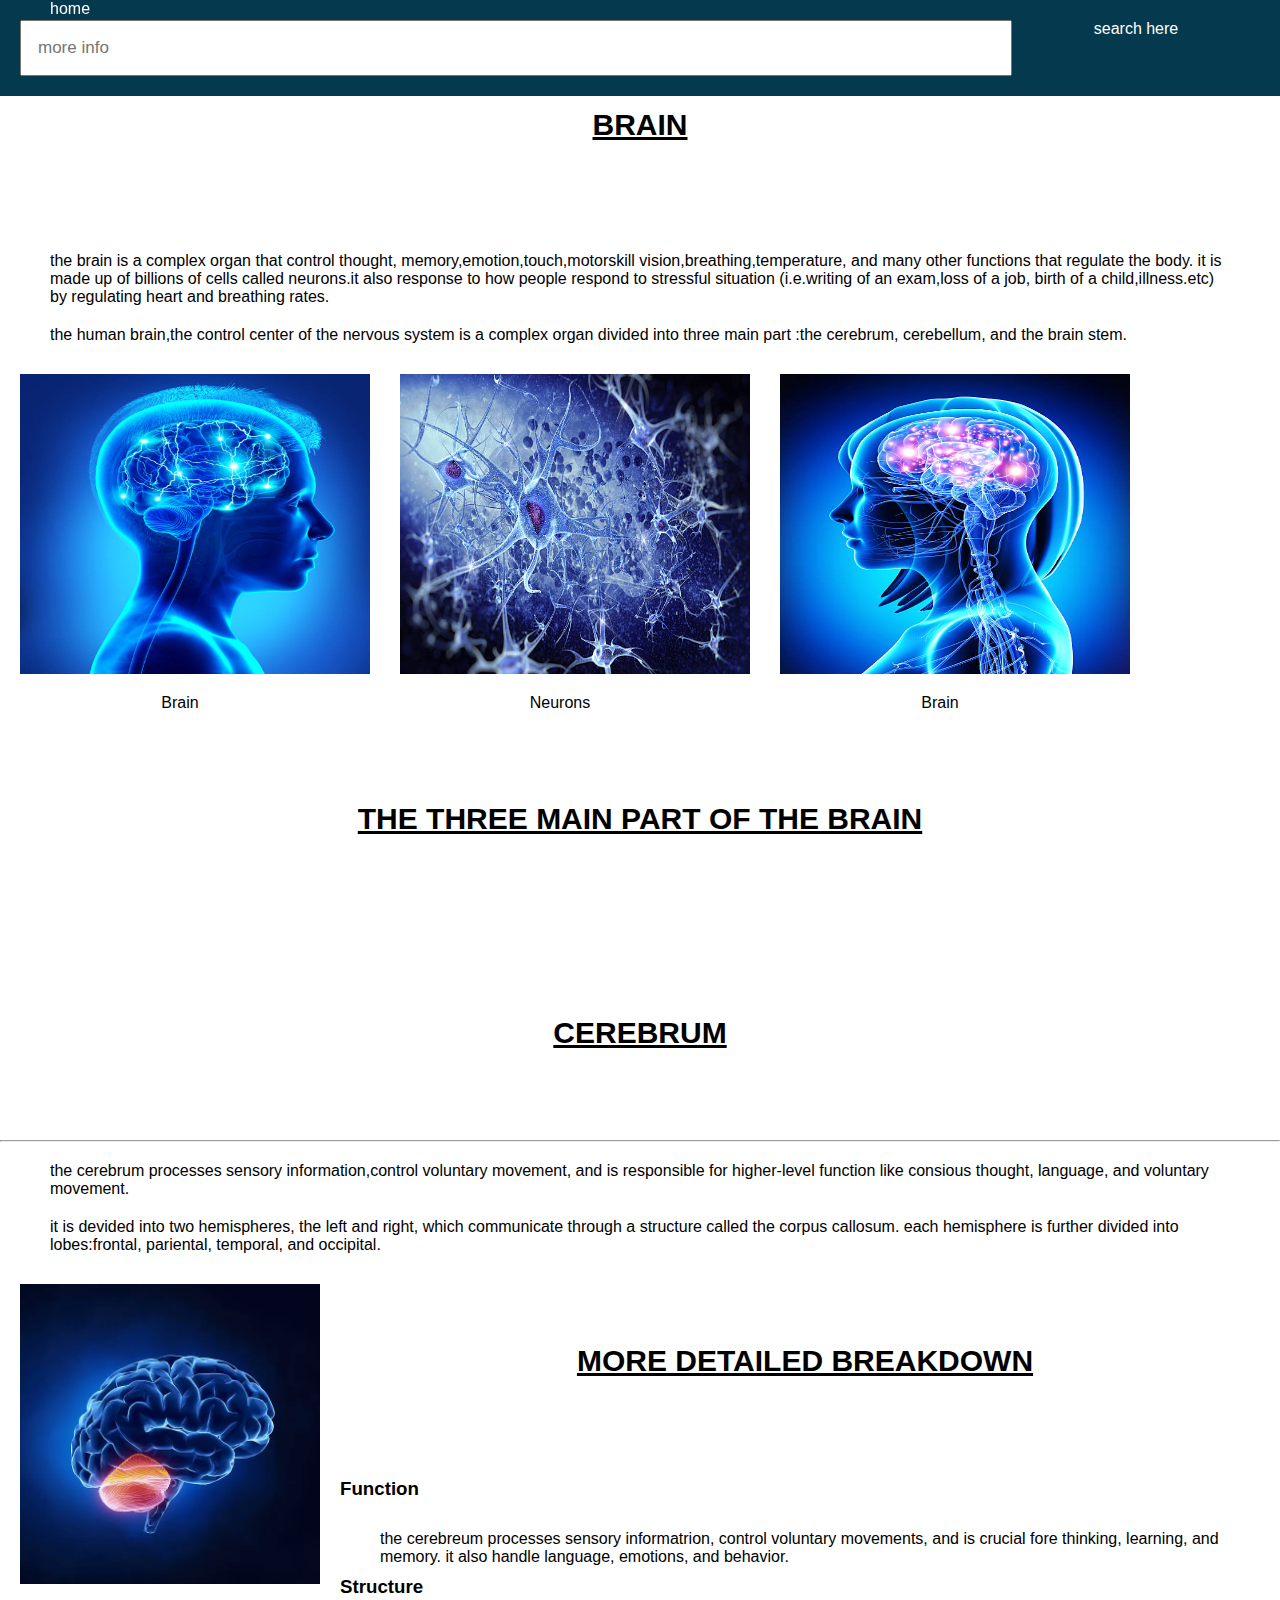
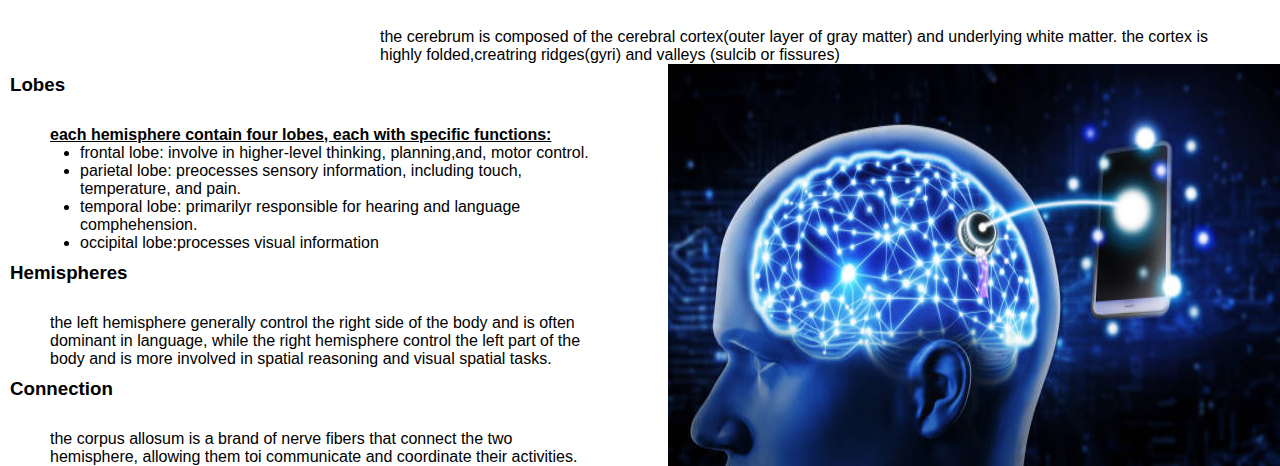
<file: brain.html>
<!DOCTYPE html>
<html>

    <head>
        <title>BRAIN ANATOMY AND HOW THE BRAIN function</title>
        <link rel="stylesheet" href="style.css">
    </head>

    <body>
        <header>
           <form class="form1">
          <label for="search here">
            search here
            </label>
            <input type="text" placeholder="more info">
            </form>
            </header>
            <nav class="navbar">
                <div class="menu">
                    <div class="dropdown">
                        <a href="#">home</a>
                        <div class="dropdown-content">
                            <a href="#">more info</a>
                            <a href="#">about</a>
                        </div>
                    </div>
                    <a href="#">health information</a>
                    <a href="#"> brain disorder</a>
                    <a href="#">fact and myth</a>
                </div>
            </nav>
        <section class="sec1">
            <h1 class="hed1">brain</h1>
            <p class="para1">the brain is a complex organ that control thought,
                memory,emotion,touch,motorskill
                vision,breathing,temperature, and many other functions that regulate the body.
                it is made up of billions of cells called neurons.it also response to how people
                respond to stressful situation (i.e.writing of an exam,loss of a job,
                birth of a child,illness.etc) by regulating heart and breathing rates.
            </p>
            <p class="para1">the human brain,the control center of the nervous system
                is a complex organ divided into three main part :the cerebrum,
                cerebellum, and the brain stem.
            </p>
            <div class="div1">
                <figure>
                    <img src="./brain10.jpg" alt="brain" class="brain2">
                    <figcaption class="fig">brain</figcaption>
                </figure>
                <figure>
                    <img src="./brain11.jpg" alt="brain" class="brain2">
                    <figcaption class="fig">neurons</figcaption>
                </figure>
                <figure>
                    <img src="./brain15.jpg" alt="brain" class="brain2">
                    <figcaption class="fig">brain</figcaption>
                </figure>
            </div>
            <h1 class="hed1">the three main part of the brain</h1>
            <section class="overall">
                <section class="sec2">
                    <h1 class="hed1">cerebrum</h1>
                    <hr>
                    <p class="para1">
                        The cerebrum processes sensory information,control voluntary movement,
                        and is responsible for higher-level function like consious thought,
                        language, and voluntary movement.
                    </p>
                    <p class="para1">
                        It is devided into two hemispheres, the left and right, which communicate
                        through a structure called the corpus callosum. each hemisphere is
                        further divided into lobes:frontal, pariental, temporal, and occipital.
                    </p>
                </section>
                <section class="sec3">
                    <img src="./cerebelum.jpg" alt="cerebrum" class="brain2">
                    <aside class="aside1">
                        <h1 class="hed1">more detailed breakdown</h1>
                        <h3 class="hed3">function</h3>
                        <p class="para1">
                            the cerebreum processes sensory informatrion, control voluntary
                            movements, and is crucial fore thinking, learning, and memory.
                            it also handle language, emotions, and behavior.
                        </p>
                        <h3 class="hed3">structure</h3>
                        <p class="para1">
                            the cerebrum is composed of the cerebral cortex(outer layer
                            of gray matter) and underlying white matter. the cortex is highly
                            folded,creatring ridges(gyri) and valleys (sulcib or fissures)
                        </p>
                    </aside>
                </section>
                <section class="sec4">
                    <img src="./cerebrum2.jpg" alt="cerebrum">
                    <aside class="aside2">
                    <h3 class="hed3">lobes</h3>
                    <h4 class="hed4">each hemisphere contain four lobes,
                        each with specific functions:
                    </h4>
                    <ul class="ul1">
                        <li>frontal lobe: involve in higher-level thinking,
                            planning,and, motor control.
                        </li>
                        <li>parietal lobe: preocesses sensory information,
                            including touch, temperature, and pain.
                        </li>
                        <li>temporal lobe: primarilyr responsible for hearing and
                            language comphehension.</li>
                        <li>occipital lobe:processes visual information</li>
                    </ul>
                    <h3 class="hed3">hemispheres</h3>
                    <p class="para1">
                        the left hemisphere generally control
                        the right side of the body and is often dominant in language,
                        while the right hemisphere control the left part of the body
                            and is more involved in spatial reasoning and
                            visual spatial tasks.
                    </p>
                    <h3 class="hed3">connection</h3>
                    <p class="para1">
                        the corpus allosum is a brand of nerve fibers that connect 
                        the two hemisphere, allowing them toi communicate and coordinate
                        their activities.
                    </p>
                    </aside>
                </section>
            </section>
    </body>

</html>
</file>
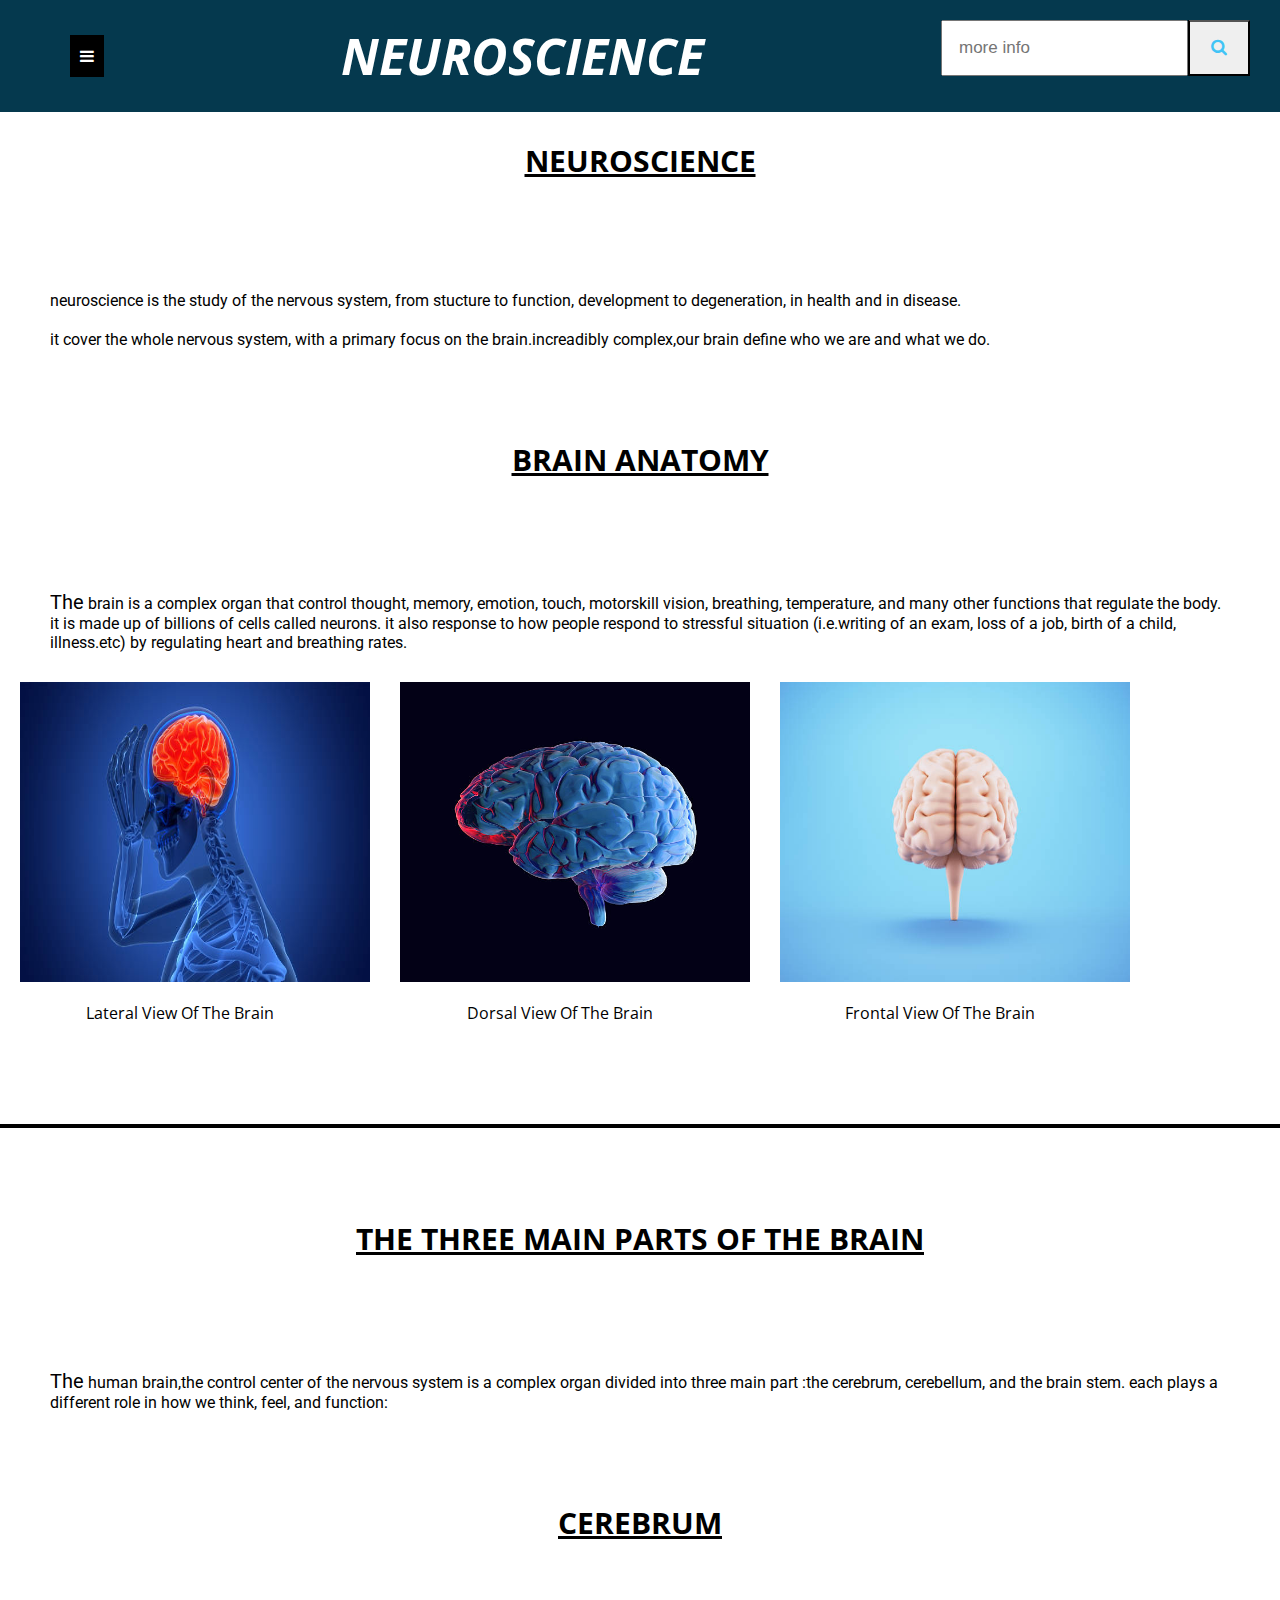
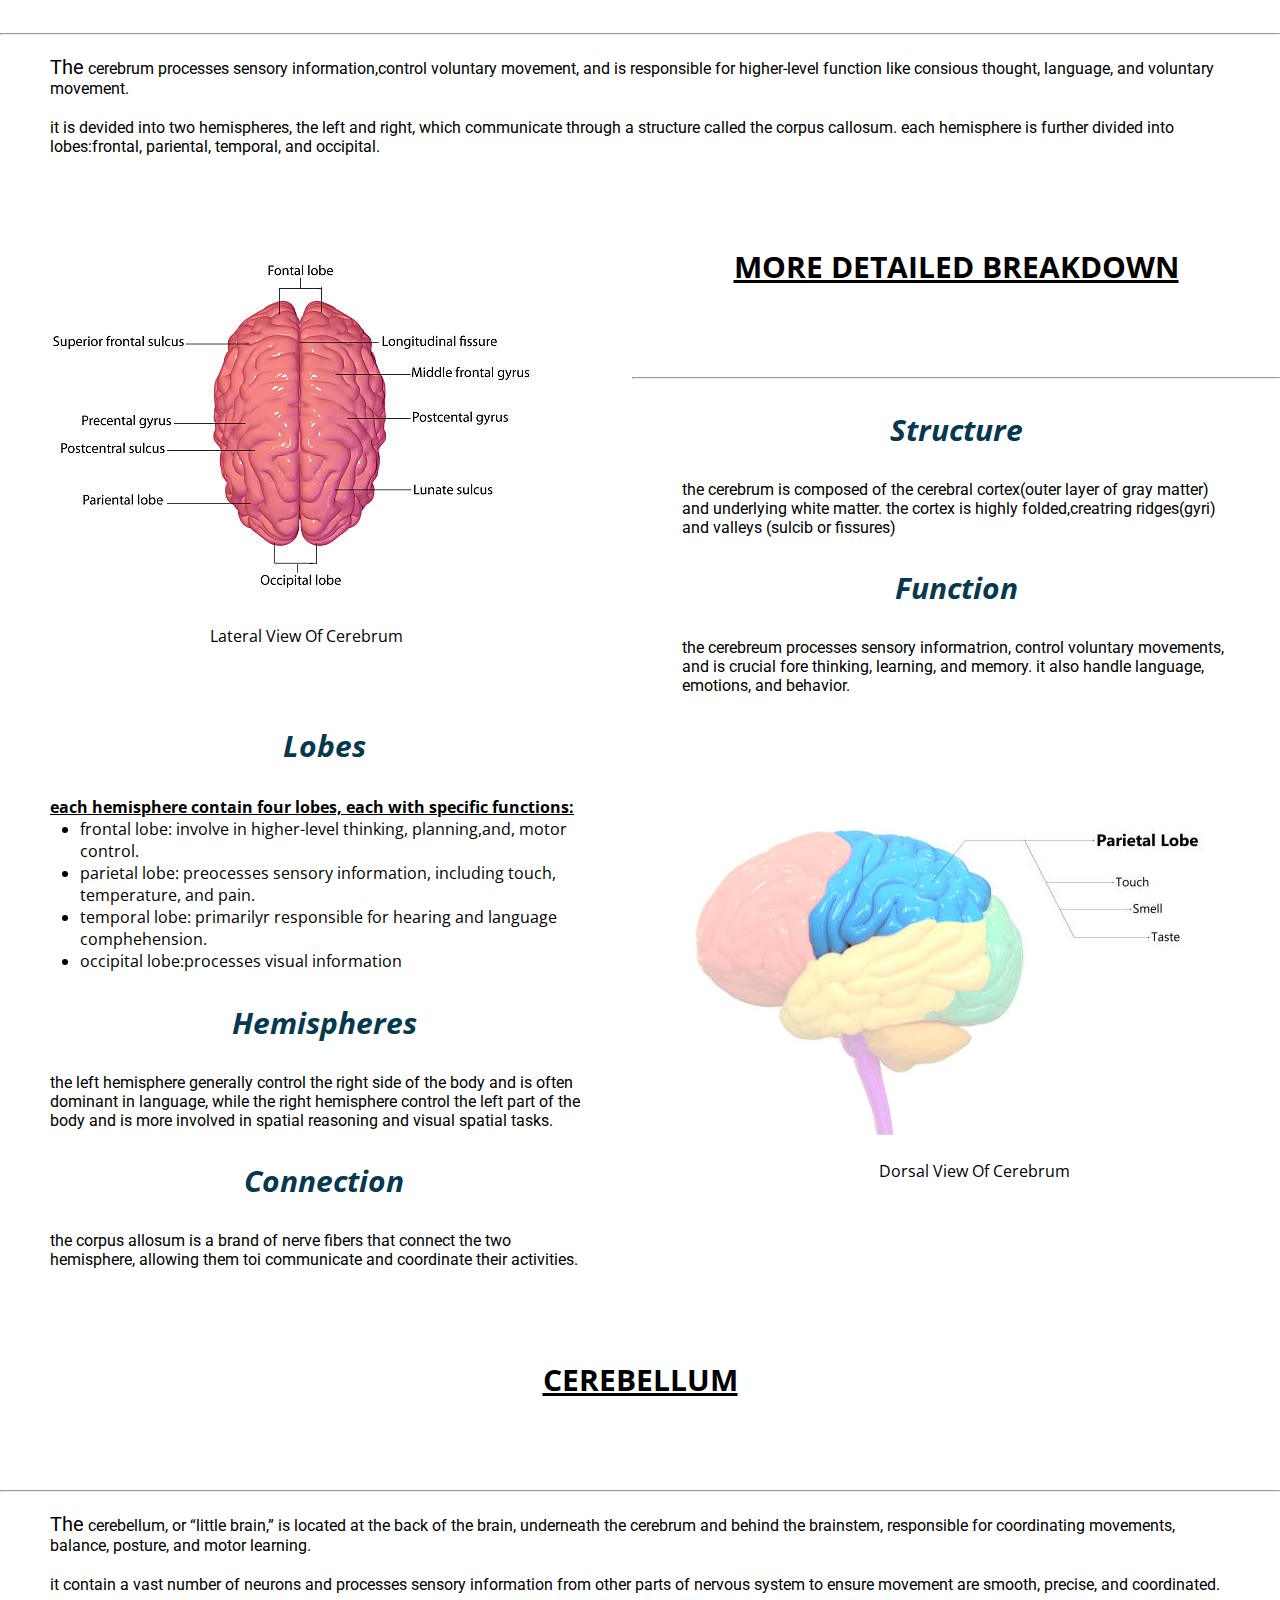
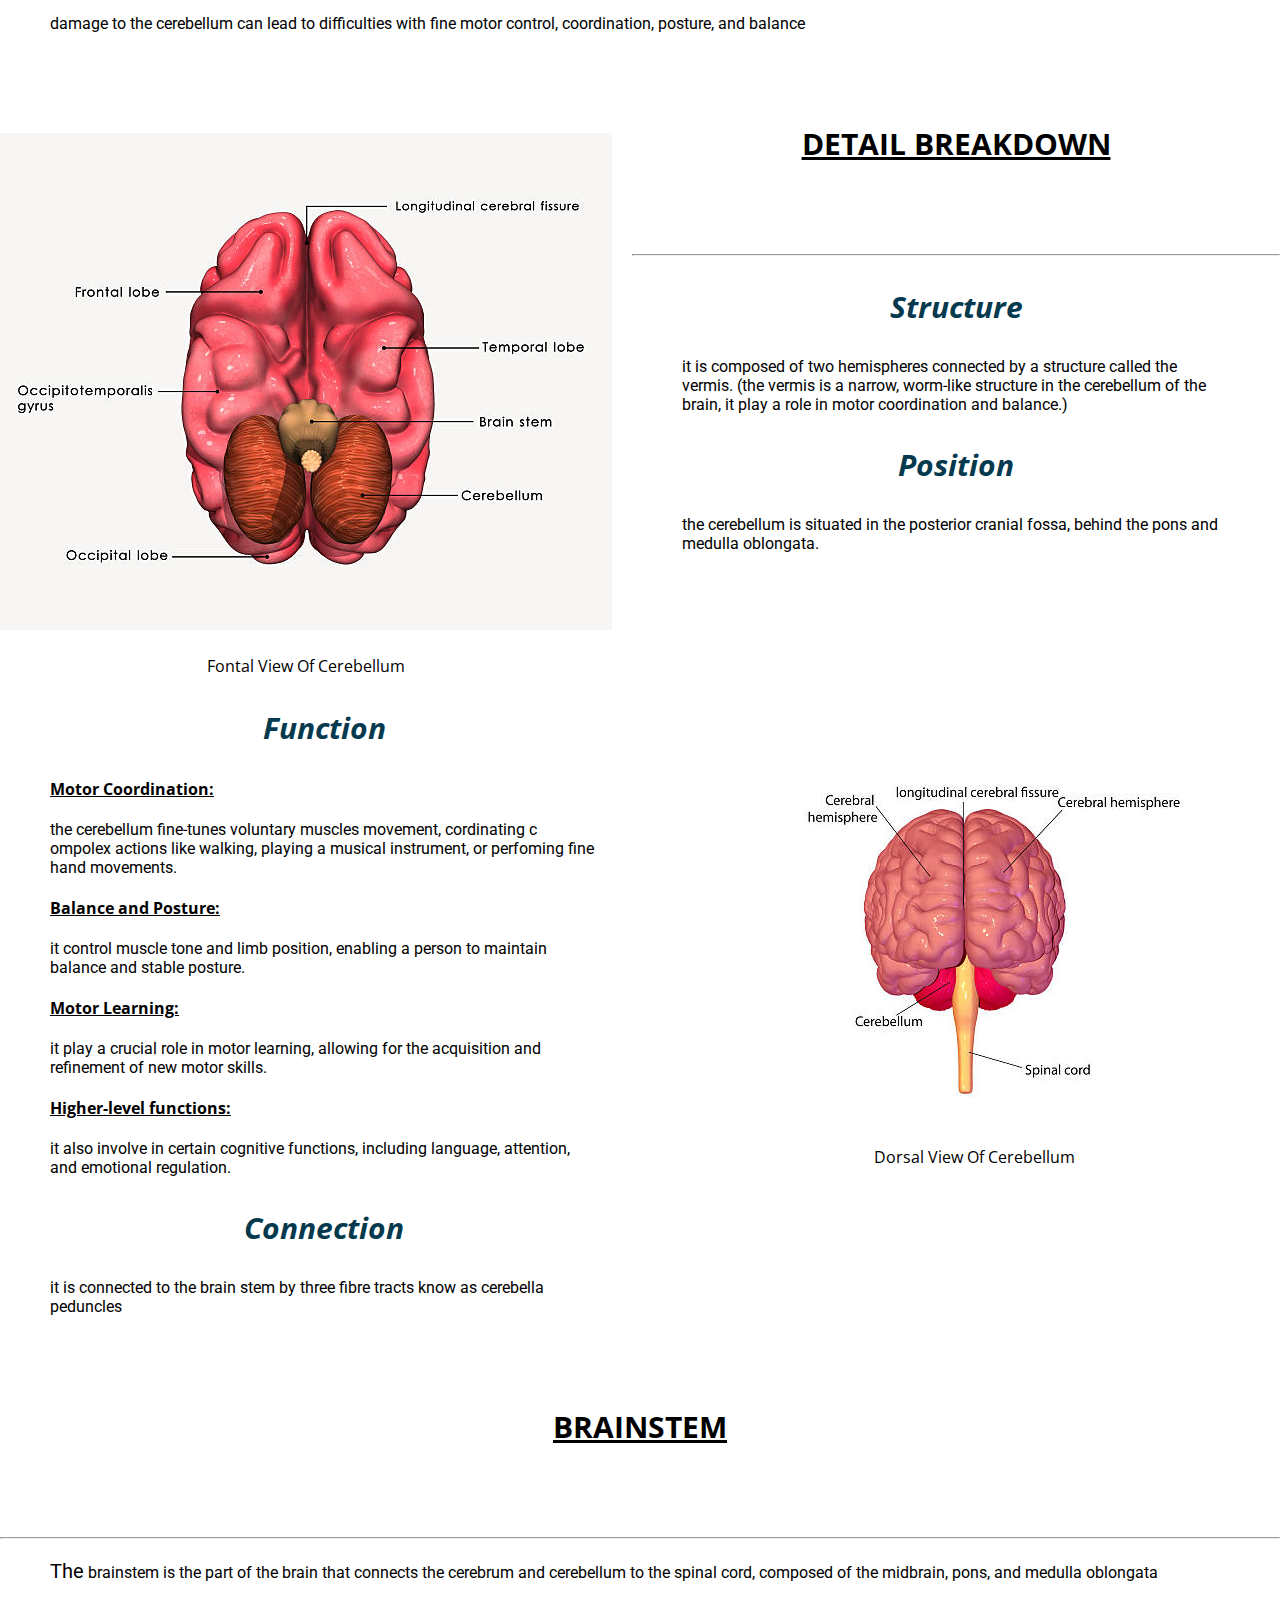
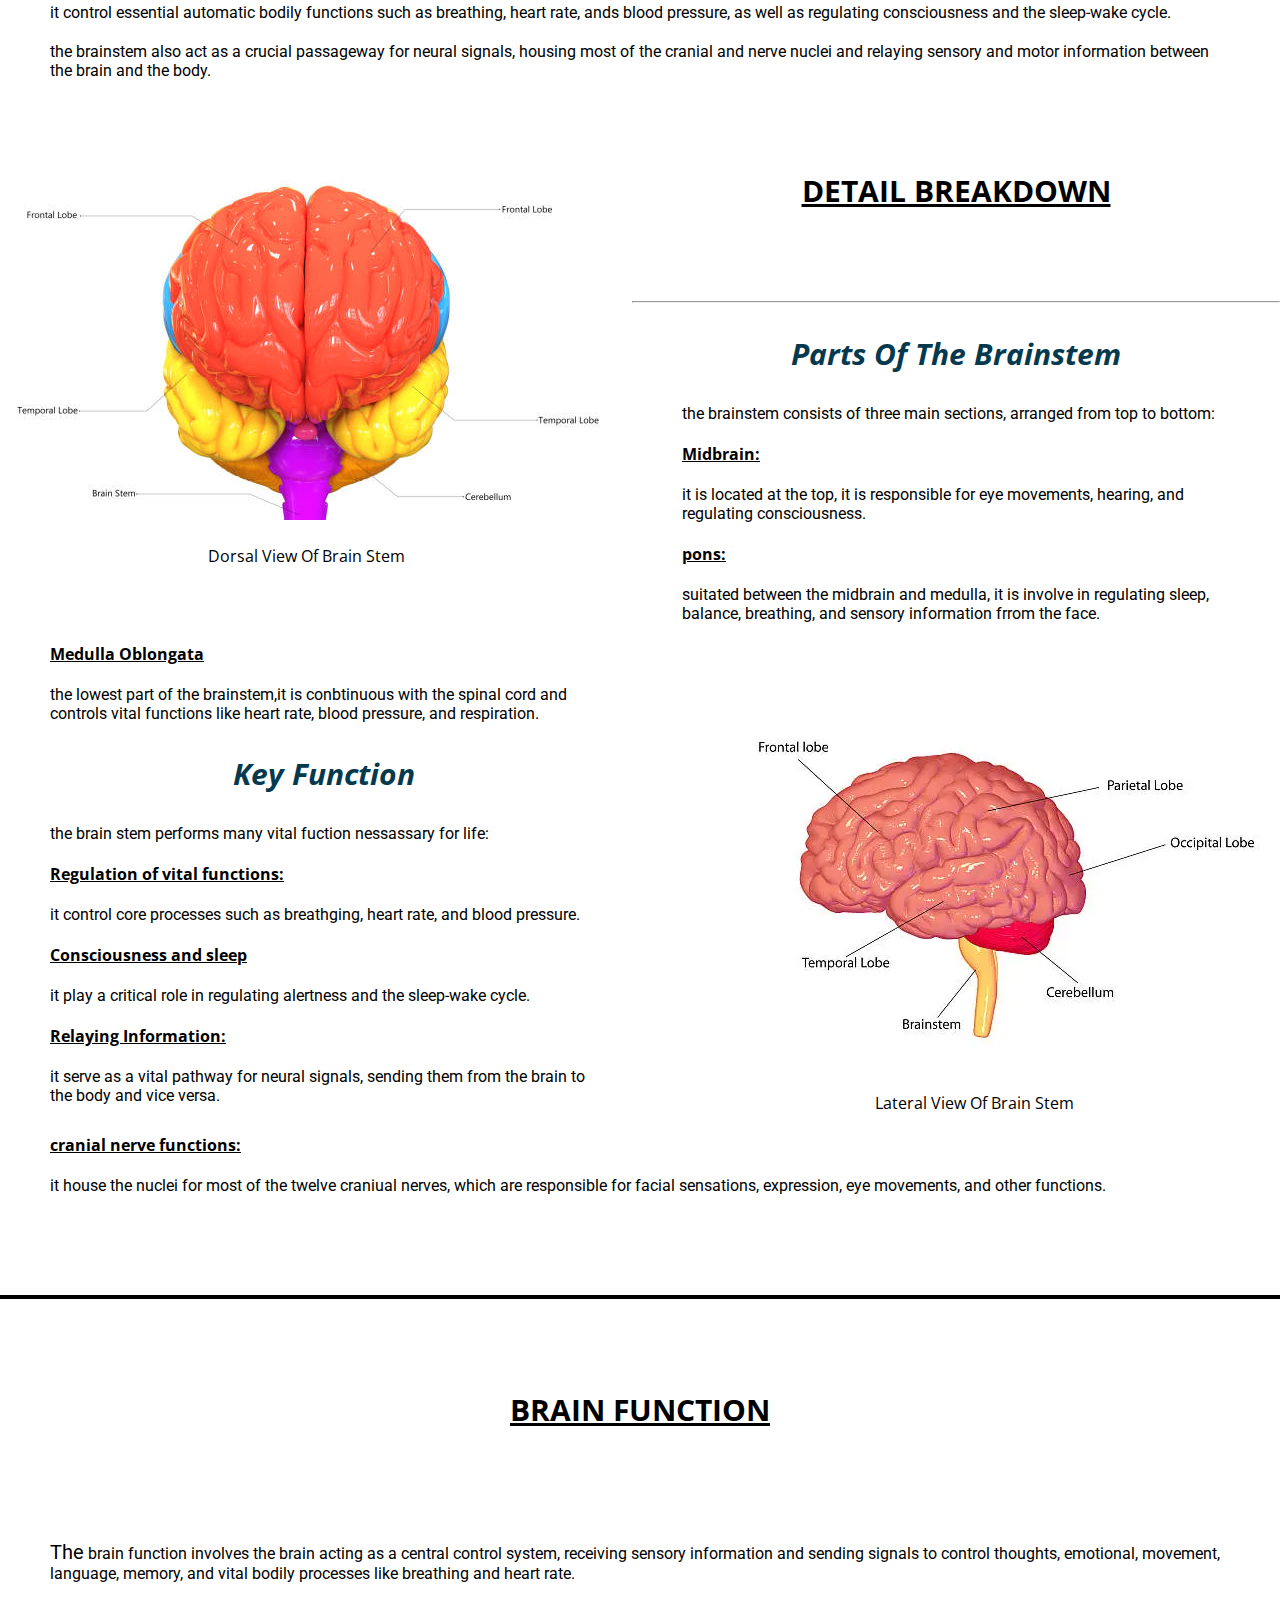
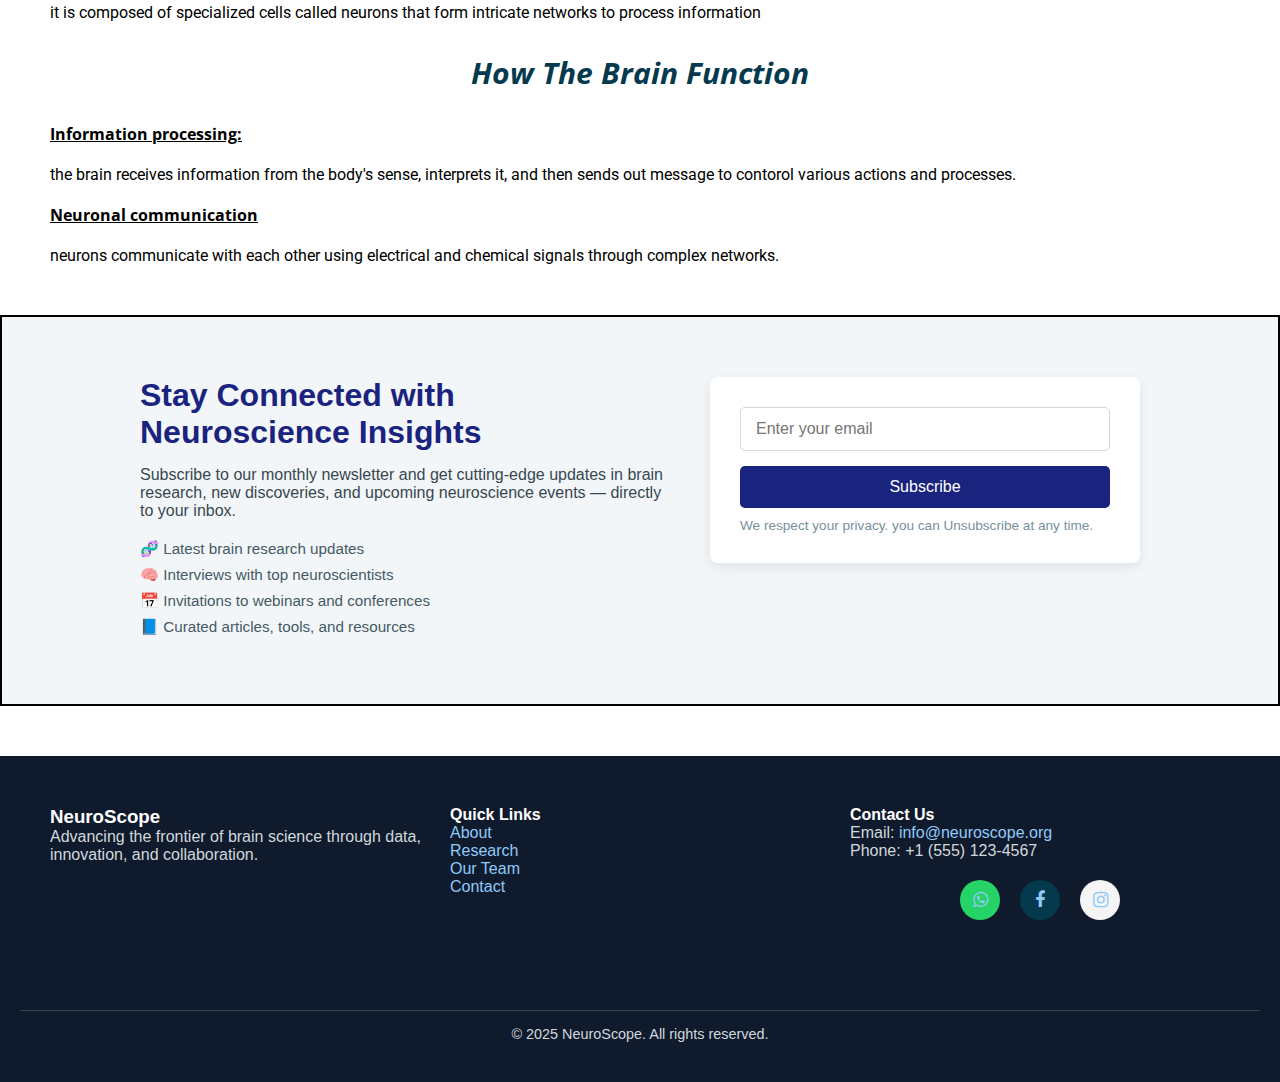
<file: brainscience.html>
<!DOCTYPE html>
<html>
    <head>
        <meta charset="UTF-8">
        <meta name="viewport" content="width=device-width, initial-scale=1.0">
        <meta name="description"
            content="Explore the fascinating world of neuroscience, brain science, and mental health. Discover the latest research, tools, and resources to enhance your understanding of the brain.">
        <meta name="keywords"
            content="neuroscience, brain science, mental health, brain function, memory, learning, brain exercise, mental fitness, neuroscience blog">
        <meta name="author" content="Hana Beauty">
        <title>BRAIN ANATOMY AND HOW THE BRAIN function</title>
        <link rel="stylesheet" href="style.css">
        <!-- <script src="myscript.js"></script> -->
        <link href="https://fonts.googleapis.com/css2?family=Open+Sans&family=Roboto&display=swap" rel="stylesheet">
        <!-- load an icon menu to show an hamburger menu(bar) on small screen-->
         <link rel="stylesheet"
            href="https://cdnjs.cloudflare.com/ajax/libs/font-awesome/4.7.0/css/font-awesome.min.css"> 
    </head>

    <body class="body1">
        <header>
            <nav class="navbar">
                <div class="dropdown">
              <!-- "hermburger menu "bars icon" to toggle the navigation links-->
                    <a href="javaScript:void(0);" class="icon" onclick="menu()">
                        <i class="fa fa-bars"></i>
                        </a>
                        <div class="dropdown-content">
                        <a href="index.html">home</a>
                        <a href="brainscience.html" target="_self">brain science</a>
                        <a href="explore.html">explore</a>
                        <a href="#">about</a>
                        <a href="#">resource</a>
                        <a href="#">blog</a>
                        <a href="#">contact</a>
                    </div>
                </div>
                <h1 class="pagetitle">neuroscience</h1>
                <form class="form1"
                    action="https://physionyx.com/articles/understanding-brain-functionality-neurobiology/" method="get"
                    name="more info">
                    <input type="text" placeholder="more info">
                    <button type="submit">
                        <i class="fa fa-search"></i>
                    </button>
                </form>
            </nav>
        </header>
        <section class="neuro">
            <h3 class="subtitle">neuroscience</h3>
            <p class="para1">neuroscience is the study of the nervous system, from stucture to function,
                development to degeneration, in health and in disease.</p>
            <p class="para1">it cover the whole nervous system, with a primary focus on the brain.increadibly
                complex,our brain define who we are and what we do.</p>
        </section>
        <section class="sec1"></section>
        <h1 class="hed1">brain anatomy</h1>
        <p class="para1"><span>the</span> brain is a complex organ that control thought,
            memory, emotion, touch, motorskill
            vision, breathing, temperature, and many other functions that regulate the body.
            it is made up of billions of cells called neurons. it also response to how people
            respond to stressful situation (i.e.writing of an exam, loss of a job, 
            birth of a child, illness.etc) by regulating heart and breathing rates.
        </p>
                </p>
        <div class="div1">
            <figure>
                <img src="./images/lateral.jpg" alt="brain" class="brain2">
                <figcaption class="fig">lateral view of the brain</figcaption>
            </figure>
            <figure>
                <img src="./images/dorsal.jpg" alt="brain" class="brain2">
                <figcaption class="fig">dorsal view of the brain</figcaption>
            </figure>
            <figure>
                <img src="./images/fontal.jpg" alt="brain" class="brain2">
                <figcaption class="fig">frontal view of the brain</figcaption>
            </figure>
        </div>
        <hr class="interset">
        <h1 class="hed1">the three main parts of the brain</h1>
         <p class="para1"><span>the</span> human brain,the control center of the nervous system
            is a complex organ divided into three main part :the cerebrum,
            cerebellum, and the brain stem. each plays a different role in 
            how we think, feel, and function:
            </p>
        <section class="overall">
            <section class="sec2">
                <h1 class="hed1">cerebrum</h1>
                <hr>
                <p class="para1">
                   <span>the</span> cerebrum processes sensory information,control voluntary movement,
                    and is responsible for higher-level function like consious thought,
                    language, and voluntary movement.
                </p>
                <p class="para1">
                    It is devided into two hemispheres, the left and right, which communicate
                    through a structure called the corpus callosum. each hemisphere is
                    further divided into lobes:frontal, pariental, temporal, and occipital.
                </p>
            </section>
            <section class="sec3">
                <figure>
                    <img src="./images/cerebrumlateral.jpg" alt="cerebrum" class="brain4">
                    <figcaption class="fig">lateral view of cerebrum</figcaption>
                </figure>
                <aside class="aside1">
                    <h1 class="hed1">more detailed breakdown</h1>
                    <hr>
                    <h3 class="heding3">structure</h3>
                    <p class="para1">
                        the cerebrum is composed of the cerebral cortex(outer layer
                        of gray matter) and underlying white matter. the cortex is highly
                        folded,creatring ridges(gyri) and valleys (sulcib or fissures)
                    </p>
                    <h3 class="heding3">function</h3>
                    <p class="para1">
                        the cerebreum processes sensory informatrion, control voluntary
                        movements, and is crucial fore thinking, learning, and memory.
                        it also handle language, emotions, and behavior.
                    </p>
                </aside>
            </section>
            <section class="sec4">
                <figure>
                    <img src="./images/doraslcerebrum.jpg" alt="cerebrum" class="brain4">
                    <figcaption class="fig">dorsal view of cerebrum</figcaption>
                </figure>
                <aside class="aside2">
                    <h3 class="heding3">lobes</h3>
                    <h4 class="hed4">each hemisphere contain four lobes,
                        each with specific functions:
                    </h4>
                    <ul class="ul1">
                        <li>frontal lobe: involve in higher-level thinking,
                            planning,and, motor control.
                        </li>
                        <li>parietal lobe: preocesses sensory information,
                            including touch, temperature, and pain.
                        </li>
                        <li>temporal lobe: primarilyr responsible for hearing and
                            language comphehension.</li>
                        <li>occipital lobe:processes visual information</li>
                    </ul>
                    <h3 class="heding3">hemispheres</h3>
                    <p class="para1">
                        the left hemisphere generally control
                        the right side of the body and is often dominant in language,
                        while the right hemisphere control the left part of the body
                        and is more involved in spatial reasoning and
                        visual spatial tasks.
                    </p>
                    <h3 class="heding3">connection</h3>
                    <p class="para1">
                        the corpus allosum is a brand of nerve fibers that connect
                        the two hemisphere, allowing them toi communicate and coordinate
                        their activities.
                    </p>
                </aside>
            </section>
            <!-- <hr class="interset"> -->
            <section class="sec5">
                <h1 class="hed1">cerebellum</h1>
                <hr>
                <p class="para1"><span>the</span> cerebellum, or <q>little brain,</q> is located at the back of the
                    brain,
                    underneath the cerebrum and behind the brainstem, responsible for coordinating movements, balance,
                    posture, and motor learning.</p>
                <p class="para1">it contain a vast number of neurons and processes sensory information
                    from other parts of nervous system to ensure movement are smooth, precise, and coordinated. </p>
                <p class="para1">damage to the cerebellum can lead to difficulties with fine motor control,
                    coordination,
                    posture, and balance</p>
            </section>
        </section>
        <section class="sec3">
            <figure>
                <img src="./images/frontalcerebellum.jpg" alt="brain" class="brain4">
                <figcaption class="fig">fontal view of cerebellum</figcaption>
            </figure>
            <aside class="aside1">
              <h1 class="hed1">detail breakdown</h1> 
                <hr> 
                <h3 class="heding3">structure</h3>
                <p class="para1">It is composed of two hemispheres connected by a structure called the vermis.
                    (the vermis is a narrow, worm-like structure in the cerebellum of the brain, it play a role
                    in motor coordination and balance.)</p>
                <h3 class="heding3">position</h3>
                <p class="para1">The cerebellum is situated in the posterior cranial fossa, behind the pons
                    and medulla oblongata.</p>
            </aside>
        </section>
        <section class="sec4">
            <figure>
                <img src="./images/cerebellumdorsal.jpg" alt="brain" class="brain4">
                <figcaption class="fig">dorsal view of cerebellum</figcaption>
            </figure>
            <aside class="aside2">

                <h3 class="heding3">function</h3>
                <h4 class="hed4">Motor Coordination:</h4>
                <p class="para1"> The cerebellum fine-tunes voluntary muscles movement, cordinating c ompolex actions
                    like walking, playing a musical instrument, or perfoming fine hand movements.
                </p>
                <h4 class="hed4">Balance and Posture:</h4>
                <p class="para1">it control muscle tone and limb position, enabling a person to maintain balance and
                    stable
                    posture.
                </p>
                <h4 class="hed4">Motor Learning:</h4>
                <p class="para1">it play a crucial role in motor learning, allowing for the acquisition and refinement
                    of new motor skills.
                </p>
                <h4 class="hed4">Higher-level functions:</h4>
                <p class="para1">it also involve in certain cognitive functions, including language, attention,
                    and emotional regulation.
                </p>
                <h3 class="heding3">connection</h3>
                <p class="para1">It is connected to the brain stem by three fibre tracts know as cerebella peduncles</p>
            </aside>
        </section>

        <!-- <hr class="interset"> -->
        <section class="sec5">
            <h1 class="hed1">brainstem</h1>
            <hr>
            <p class="para1"><span>the</span> brainstem is the part of the brain that connects the cerebrum and
                cerebellum
                to the spinal cord, composed of the midbrain, pons, and medulla oblongata </p>
            <p class="para1">it control essential automatic bodily functions such as breathing, heart rate, ands blood
                pressure, as well as regulating consciousness and the sleep-wake cycle.</p>
            <p class="para1">The brainstem also act as a crucial passageway for neural signals, housing most
                of the cranial and nerve nuclei and relaying sensory and motor information between the brain and the
                body.
            </p>
        </section>
        <section class="sec3">
            <figure>
                <img src="./images/brainstemdorsal.jpg" alt="brain" class="brain4">
                <figcaption class="fig">dorsal view of brain stem</figcaption>
            </figure>
            <aside class="aside1">
                <h1 class="hed1">detail breakdown</h1>
                <hr>
                <h3 class="heding3">parts of the brainstem</h3>
                <p class="para1">The brainstem consists of three main sections, arranged from top to bottom:</p>
                <h4 class="hed4">Midbrain:</h4>
                <p class="para1">It is located at the top, it is responsible for eye movements,
                    hearing, and regulating consciousness.</p>
                <h4 class="hed4">pons:</h4>
                <p class="para1"> Suitated between the midbrain and medulla, it is involve in regulating sleep,
                    balance, breathing, and sensory information frrom the face.</p>

            </aside>
        </section>
        <section class="sec4">
            <figure>
                <img src="./images/brainstemlateral.jpg" alt="brain" class="brain4">
                <figcaption class="fig">lateral view of brain stem</figcaption>
            </figure>
            <aside class="aside2">

                <h4 class="hed4">Medulla Oblongata</h4>
                <p class="para1"> The lowest part of the brainstem,it is conbtinuous with the spinal cord
                    and controls vital functions like heart rate, blood pressure, and respiration.
                </p>
                <h3 class="heding3">key function</h3>
                <p class="para1">The brain stem performs many vital fuction nessassary for life:</p>
                <h4 class="hed4">Regulation of vital functions:</h4>
                <p class="para1">It control core processes such as breathging, heart rate, and blood pressure.</p>
                <h4 class="hed4">Consciousness and sleep</h4>
                <p class="para1">it play a critical role in regulating alertness and the sleep-wake cycle.</p>
                <h4 class="hed4">Relaying Information:</h4>
                <p class="para1">It serve as a vital pathway for neural signals, sending them from
                    the brain to the body and vice versa.</p>
            </aside>
        </section>
        <h4 class="hed4">cranial nerve functions:</h4>
        <p class="para1">It house the nuclei for most of the twelve craniual nerves, which are responsible
            for facial sensations, expression, eye movements, and other functions.
        </p>
        <hr class="interset">
        <h1 class="hed1"> brain function</h1>
        <p class="para1"><span>the</span> brain function involves the brain acting as a central control system, receiving 
        sensory information and sending signals to control thoughts, emotional, movement, language, memory, 
        and vital bodily processes like breathing and heart rate. </p>
        <p class="para1">it is composed of specialized cells called neurons that form intricate networks to process information 
        </p>
        <section>
        <h3 class="heding3">how the brain function</h3>
        <h4 class="hed4">Information processing:</h4>
        <p class="para1">the brain receives information from the body's sense, interprets it, and then sends out message to 
            contorol various actions and processes.
            <h4 class="hed4">Neuronal communication</h4>
            <p class="para1">neurons communicate with each other using electrical and chemical signals through complex networks.</p>
        </p>
        
        </section>
          <section class="newsletter-section">
            <div class="newsletter-container">
                <div class="newsletter-text">
                    <h2>Stay Connected with Neuroscience Insights</h2>
                    <p>Subscribe to our monthly newsletter and get cutting-edge updates in brain research, new
                        discoveries, and upcoming neuroscience events — directly to your inbox.</p>
                    <ul class="benefits-list">
                        <li>🧬 Latest brain research updates</li>
                        <li>🧠 Interviews with top neuroscientists</li>
                        <li>📅 Invitations to webinars and conferences</li>
                        <li>📘 Curated articles, tools, and resources</li>
                    </ul>
                </div>
                <div class="newsletter-form-container">
                    <form class="newsletter-form" action="https://example.com/subscribe" method="POST">
                        <label for="email" class="visually-hidden">Email address</label>
                        <input type="email" id="emspecail" name="email" placeholder="Enter your email" required>
                        <button type="submit">Subscribe</button>
                    </form>
                    <p class="privacy-note">We respect your privacy. you can Unsubscribe at any time.</p>
                </div>
            </div>
        </section>
       <footer class="footer">
  <div class="footer-container">
    <div class="footer-about">
      <h3>NeuroScope</h3>
      <p>Advancing the frontier of brain science through data, innovation, and collaboration.</p>
    </div>

    <div class="footer-links">
      <h4>Quick Links</h4>
      <ul>
        <li><a href="#about">About</a></li>
        <li><a href="#research">Research</a></li>
        <li><a href="#team">Our Team</a></li>
        <li><a href="#contact">Contact</a></li>
      </ul>
    </div>

    <div class="footer-contact">
      <h4>Contact Us</h4>
      <p>Email: <a href="hannatuaforolagba@gmail.com">info@neuroscope.org</a></p>
      <p>Phone: +1 (555) 123-4567</p>
      <div class="social-icons">
    <a href="https://wa.me/+2348121717440" target="_self" class="social-media whatsapp"><i
                        class="fa fa-whatsapp"></i></a>
                            <a href="https://www.facebook.com" target="_blank" class="social-media facebook"><i
                        class="fa fa-facebook"></i></a>
                <a href="https://www.instagram.com" target="_blank" class="social-media instagram"><i
                        class="fa fa-instagram"></i></a>
            
      </div>
    </div>
  </div>

  <div class="footer-bottom">
    <p>&copy; 2025 NeuroScope. All rights reserved.</p>
  </div>
</footer>
</html>
   
    </body>

</html>
</file>
<file: style.css>
/* remove the default styling*/
* {
    margin: 0;
    padding: 0;
    box-sizing: border-box;
}
body {
    font-family: 'open sans',sans-serif;
    overflow-x: hidden;
    max-width: 100%;
    
}
html {
   scroll-behavior: smooth;
     font-family: Arial, Helvetica, sans-serif; 
    overflow-x: hidden;
    max-width: 100%;


}
.body1 {
    animation: slide-in 1s;
    overflow-x: hidden; 
}
@keyframes slide-in {
    from {
         transform: translateX(-100%);
    }
    to {
        transform: translateX(0);
    }
}

.para1 {
    font-family: 'roboto', sans-serif;
}
header {
    background-color: #05394e;
    color: #fff;
    padding: 1.25rem;
    text-align: center;
    position: fixed;
    width: 100%;
    top: 0;
    max-width: 100%;
}

.pagetitle {
    font-style: italic;
    text-transform: uppercase;
    font-size: 50px;
}
.subtitle {
   text-align: center;
    text-transform: uppercase;
    padding: 90px;
    text-decoration: underline;
    font-size: 30px;
    
}
.interset{
    margin-top: 100px;
    border: solid 2px black;
}
/* styling for more info in the header*/
form.form1 input[type=text] {
    padding: 1rem;
    font-size: 1.0625rem;
    float: left;
    width: 80%;
}

.form1 button {
    margin-bottom: 1rem;
    float: left;
    width: 20%;
    max-width: 100%;
    max-height: 100%;
    border-left:solid 2px black;
    padding: 1rem;
    color: #41c4f6;
    font-size: 1.0625rem;
    cursor: pointer;

}

.form1 button:hover {
    background-color: #41c4f6;
    color: #000;
}

.form1::after {
    content: "";
    clear: both;
    display: table;
}

.form2 {
    margin-top: 3.125rem;
    margin-left: 1.25rem;
    margin-bottom: 3.124rem;
    line-height: 3.125rem;
    color: #17a0cd;
}

.navbar {
    margin-right: 0.625rem;
    margin-left: 3.125rem;
    display:flex;
    align-items: center;
    flex-direction: row;
    justify-content: space-between;
    gap: 12.5rem;
    
} 

.dropdown {
    position: relative;
    display: inline-block;
}
.dropdown-content {
    display: none;
    position: absolute;
    background-color: #05394e;
    
    min-width: 160px;
    box-shadow: 0px 8px 16px 0px rgba(0,0,0,0.2);
    z-index: 1;
}
.dropdown-content a {
    color:white;
    padding: 12px 16px;
    display: block;
}
.dropdown-content a:hover {
    background-color: #f1f1f1;
}
.dropdown:hover .dropdown-content {
    display: block;
}
 .dropdown a.icon {
    background-color: #000;
    color: white;
    left: 50;
    top: -20; 
    padding: 10px;
 }
/* remove the underline in all the link */
a:link {
    text-decoration: none;

}

.cca {
    color: #000;
}

a {
    color: white;
}

a:hover {
    color: red;
}


/* styling for brain.html */
/* to make the <p>1 have same styling */
.para1 {
    text-transform: lowercase;
    /* font-style: italic;  */
     margin-top: 1.25rem;
    padding-left: 3.125rem;
    padding-right: 3.125rem; 
    color: black;

}
span {
    text-transform:capitalize;;
    font-size: 20px;
}
.parag1 {
    text-transform: lowercase;
    font-style: italic;
    padding-left: 4.375rem;
    padding-right: 4.375rem;
    color: #05394e;
    font-size: 1.25rem;
}

.par1 {
    text-transform: lowercase;
    padding-left: 4.375rem;
    padding-right: 4.375rem;
    color: white;
    font-size: 1.25rem;
}
.paragr1 {
    font-style: italic;
    font-size: 20px;
    color: #37474f;
    margin-top: 1.25rem;
    margin-bottom: 1.25rem;
    text-transform: lowercase;
    padding-left: 3.125rem;
    padding-right: 3.125rem;

}
/* to style the title */
.hed1 {
    text-align: center;
    text-transform: uppercase;
    padding: 90px;
    text-decoration: underline;
    font-size: 30px;
}
    
.hedi1 {
    text-transform: uppercase;
    font-style: italic;
    font-size: 3.75rem;
    color: #05394e;
    text-align: center;
    margin-top: 200px;
}
.hedi1 {
    animation: typing 5s steps(40, end);
    font-weight: bold;
    overflow: hidden;
    white-space: nowrap;
    width: 0;
    animation-fill-mode: forwards;  
}
@keyframes typing {
    from {
        width: 0;
    }
    to{
        width: 90%;
    }
}
.hedin1 {
    text-transform: uppercase;
    font-style: italic;
    font-size: 3.125rem;
    color: white;
    text-align: center;
    margin-top: 1rem;
}
.heding1 {
    text-transform: uppercase;
    font-size: 40px;
    color: #05394e;
    margin-top: 20px;
}

/* to style the subtopic */
.hed3 {
    text-transform: capitalize;
    padding: 0.625rem;
    /*styling for hed4  */
}
.heding3 {
    font-style: italic;
    text-align: center;
    text-transform: capitalize;
    padding: 0.625rem;
    font-size:30px;
    color: #05394e;
    margin-top:20px;
}
/* styling for hed4 */
.hed4 {
    padding-left: 3.125rem;
    padding-right: 3.125rem;
    margin-top: 1.25rem;
    text-decoration: underline;
}

.hedi4 {
    padding-left: 3.125rem;
    padding: right 3.125em;
    font-style: italic;
    margin-left: 3.125rem;
    margin-top: 4.375rem;
    font-size: 1.25rem;
    color: #41c4f6;
}

.fig {
    text-align: center;
    text-transform: capitalize;
    margin-top: 20px;
}

.figi1 {
    color: #000;
    text-align: center;
    font-style: italic;
    font-size: 1.875rem;
    margin-top: 1.875rem;
}

.brain2 {
    display: flex;
    width: 350px;
    height:300px;
    margin-top: 1.875rem;
    margin-left: 20px;
    margin-right:-10px ;
}
.brain2:hover{
    transform: scale(1.1);
}
.brain3 {
    width: 600px;
    height: 500px;
    margin-top: 50px;
}
.brain4 {
    margin-top:100px ;
}
.brain4:hover {
    transform:scale(1.1);
}
.feature-content-img {
    display: flex;
    width: 100%;
    height: 70%;
    padding-left: 3.125rem;
    padding-right: 3.125rem;
  

}

.feature-content-img:hover {
    transform: scale(1.2);
}

/* to make the div container to be flex  */
.div1 {

    max-width: 100%;
    display: flex;
    flex-direction: row;
    gap: 1.25rem;
    justify-content: flex-start;
}

.divi1 {
    display: flex;
    flex-direction: row;
    gap: 1.25rem;
    justify-content: flex-start;
    /* margin: 0 auto; */
    
   
}

.ul1 {
    padding-left: 5rem;
    padding-right: 3.125rem;
}

/* by conecting the sec2 and sec3 to put it in the same range */
.figure1 {
    display: flex;
}

.neuro {
    margin-top: 50px;
    max-width: 100%;
}
.sec3 {
    display: flex;
    flex-direction: row;
    gap: 1.25rem;


}

/* styling for section4 */
.sec4 {
    display: flex;
    flex-direction: row-reverse;
    gap: 1.25rem;
}

.main1 {
    background-image: url('./images/brainB.jpg');
    background-size: cover;
    background-attachment: scroll;
    height: 56.25rem;
    border: solid 1.25rem #000;
    margin: 6.25rem;
    max-width: 100%;
}

.main1:hover {
    transform: rotateY(200deg);
}

.main2 {
    background-color: seashell;
    color: #17a0cd; 
    border: solid 1px #015a7e;
    padding: 1.875rem;
    font-size: 1.875rem;
    text-align: center;
    border-radius: 12.5rem;
    margin: 3.125rem; 
    max-width: 100%;

}

.main4 {
    margin-top: 6.25rem;
    margin-bottom: 3.125rem;

} 

.main4-card {
    box-shadow: 6.25rem;
    transition: 0.2s;
    width: 30%;
    display: block;
    float: left;
    margin-top: 5rem;
    margin-right: 3.125rem;
    margin-bottom: 3.125rem;
    margin-left: 1.25rem;
} 

.main4-img {
    width: 100%;
    height: 70%;
}

.main4-container {
    padding: 1.25rem 1.25rem;
    background-color: #17a0cd;
    font-style: italic;
    font-size: 15px;
    text-transform: capitalize;
}

.main4-card:hover {
    box-shadow: 0.625rem 1rem 2rem 00.625rem;
    transform: scale(0.9, 0.9);
}

.main4-overall {
    /* max-width: 100%; */
    /* width: 100%;  */
    border: solid 2px black;
    display: flex;
    margin: 0 auto;
     background-color: #78909c; 
    margin-top: 3.125rem;



}

.main4-overall>.main4-card {
    display: inline-block;
}

.main5 {
    margin-top: 4.375rem;


}

.main-main5 {
    max-width: 100%;
    margin-top: 5rem;
    background-color: #78909c;
    border: solid 0.1875rem #17a0cd; 
 
}

.social-icons {
    display: flex;
    flex-direction: row;
    gap: 1.25rem;
    margin-top: 1.25rem;
    align-items: center;
    text-align: center;
    justify-content: center;
    margin-bottom: 3.125rem;

}

.social-media {
    display: flex;
    width: 2.5rem;
    height: 2.5rem;
    border-radius: 50%;
    text-decoration: none;
    font-size: 1.125rem;
    align-items: center;
    justify-content: space-evenly;
}

.social-media.facebook {
    background-color: #05394e;
}


.social-media.instagram {
    background-color: #f5f5f5;
}

.social-media.whatsapp {
    background-color: #25D366;
}

.social-media:hover {
    transform: scale(1.2);
}

.button1 {
    width: 100%;
}

.newsletter-section {
    margin-top: 50px;
    margin-bottom: 50px;
    border: solid 2px black;
    background-color: #f3f6f9;
    padding: 60px 20px;
    font-family: 'Helvetica Neue', sans-serif;
    max-width: 100%;
}

.newsletter-container {
    max-width: 1000px;
    margin: auto;
    display: flex;
    flex-wrap: wrap;
    align-items: flex-start;
    justify-content: space-between;
    gap: 40px;
}

.newsletter-text {
    flex: 1 1 50%;
}

.newsletter-text h2 {
    font-size: 2rem;
    color: #1a237e;
    margin-bottom: 15px;
}

.newsletter-text p {
    color: #37474f;
    font-size: 1rem;
    margin-bottom: 20px;
}

.benefits-list {
    list-style: none;
    padding: 0;
    color: #455a64;
}

.benefits-list li {
    margin-bottom: 8px;
    font-size: 0.95rem;
}

.newsletter-form-container {
    flex: 1 1 40%;
    background-color: #ffffff;
    padding: 30px;
    border-radius: 8px;
    box-shadow: 0 4px 12px rgba(0, 0, 0, 0.08);
}

.newsletter-form {
    display: flex;
    flex-direction: column;
    gap: 15px;
}

.newsletter-form input[type="email"] {
    padding: 12px 15px;
    border: 1px solid #cfd8dc;
    border-radius: 5px;
    font-size: 1rem;
    width: 100%;
}

.newsletter-form button {
    background-color: #1a237e;
    color: #ffffff;
    padding: 12px;
    font-size: 1rem;
    border: none;
    border-radius: 5px;
    cursor: pointer;
    transition: background-color 0.3s ease;
}

.newsletter-form button:hover {
    background-color: #0d153f;
}

.privacy-note {
    font-size: 0.85rem;
    color: #78909c;
    margin-top: 10px;
}

.visually-hidden {
    position: absolute;
    left: -9999px;
}

.footer {
    background-color: #0f1a2c;
    color: #cfd8dc;
    padding: 40px 20px;
    font-family: 'Helvetica Neue', sans-serif;
    max-width: 100%;
}

.footer-container {
    display: flex;
    flex-wrap: wrap;
    justify-content: space-between;
    max-width: 1200px;
    margin: auto;
}

.footer-about,
.footer-links,
.footer-contact {
    flex: 1 1 250px;
    margin: 10px;
}

.footer h3,
.footer h4 {
    color: #ffffff;
}

.footer a {
    color: #90caf9;
    text-decoration: none;
}

.footer a:hover {
    text-decoration: underline;
}

.footer ul {
    list-style: none;
    padding: 0;
}

.footer-bottom {
    text-align: center;
    margin-top: 30px;
    border-top: 1px solid #37474f;
    padding-top: 15px;
    font-size: 0.9em;
}
/* responsive adjustment */
@media (max-width:768px){
 :root {
    
    --font-size-heading: 2rem;
    --font-size-body: 1.1rem;
    --spacing: 10px;
    --color-primary: #05394e;
} 
.main1 {
    background-image: url("images/brainB.jpg");
    background-size: contain;
    background-repeat: no-repeat;
    max-width: 100%;
    border: none;
    height: 500px;

    
}

.hedi1 {
    animation: typing 5s steps(40, end);
    font-weight: bold;
    overflow: hidden;
    white-space: nowrap;
    width: 0;
    animation-fill-mode: forwards;  
}

@keyframes typing {
    from {
        width: 0;
    }
    to{
        width: 90%;
    }
}
.hedi1 {
    text-transform: uppercase;
    font-style: italic;
    font-size:40px;
    color: #05394e;
    text-align: center;
    margin-top: 250px;
}

.navbar {
    margin-right: 0.625rem;
    margin-left: 3.125rem;
    display:flex;
    flex-direction: row;
    justify-content: space-between;
    gap:1.25rem;
    padding: 8px ;
    
} 
.pagetitle {
    left:0;
    font-size: 45px;

}
.subtitle {
    margin-top: 150px;
    padding: 70px;
}
.div1 {
    flex-wrap: wrap-reverse;
    overflow: hidden;
}
.brain2 {
    width: 300px;
}
/* style the navigation menu */
.dropdown {
    position:relative;
    right: 70px;
    top: 5px;
    
}
.form1 {
    top: 50px;
}

.main2 {
    background-color: seashell;
    color: #17a0cd;
    border: solid 1px #015a7e;
    padding: 1.875rem;
    font-size: 1.875rem;
    text-align: center;
    border-radius: 12.5rem;
    margin: 3.125rem; 
    max-width: 100%;
}

.main4-card {
    box-shadow: 6.25rem;
    transition: 0.2s;
    width: 30%;
    display: block;
    float: left;
    margin-top: 5rem;
    margin-right: 3.125rem;
    margin-bottom: 3.125rem;
    margin-left: 1.25rem;
} 

.main4-img {
    width:100%;
    height: 70%;
}

.main4-container {
    padding:1.25rem 1.25rem;
     /* padding: 10px 10px; */
    background-color: #17a0cd;
    font-style: italic;
    font-size: 10px;
    text-transform: capitalize;
}

.main4 {
    margin-top: 20px;
    margin-right: 10px;
    margin-left: 5px;
    overflow: hidden; 
    
    /* border-radius: 8px 8px; */
    flex-wrap: wrap;
}
.main4-overall {
    max-width: 100%;
     /* width: 100%;  */
    /* border: solid 2px black; */
    display: flex;
    /* margin: 0 auto;  */
    background-color:white;
    margin-top: 3.125rem;
    overflow: hidden;
    flex-wrap: wrap;
    justify-content: center;
    /* border-radius:8px 8px; */
}


.main-main5{
    border-radius:8px 8px;
    margin-right: 5px;
    margin-left: 5px;
    flex-wrap: wrap;
    
    
}

.feature-content-img {
    width: 50%;
    height: 60%;
    justify-content: center;
    text-align: center;
    align-items: center;


}

.figi1 {
    font-size: 20px;
    
}
.newsletter-section {
    margin-left: 5px;
    margin-right: 5px;
}
.footer {
    margin-right: 5px;
    margin-left: 5px;
}
.sec3{
    display: flex;
    flex-direction: column; 
    gap: 1.25rem;
    /* flex-wrap: wrap; */

}

/* styling for section4 */
.sec4 {
    display: flex;
    flex-direction: column;
     gap: 1.25rem; 
}
.divi1 {
    flex-wrap: wrap;
}
.science-div {
    justify-content: center;
    align-items: center;
    margin-right: 50px;
    
}
/* for the text  */
.para1 {
    padding-left: 15px;
    padding-right: 15px;
    font-size: 20px;

}
.parag1 {
 padding-left: 15px;
 padding-right: 15px;
 font-style: normal;
}
.hed1 {
    padding: 30px;
}
.brain4 {
    width: 100%;
}
.hed4 {
    font-size: 20px;
}
}
/* 

h1, h2, h3, h4 {
    font-family: 'Helvetica Neue', sans-serif;
    font-size: var(--font-size-heading);
}
p, li {
    font-family: 'Helvetica Neue', sans-serif;
    font-size: var(--font-size-body);
    line-height: 1.5;
    margin-bottom:var(--spacing) ;
} */



/* responsive adjustment at 720 */
@media (max-width:720){
    
:root {
    
    --font-size-heading: 2rem;
    --font-size-body: 1.0rem;
    --spacing: 8px;
    --color-primary: #05394e;
}
.main1 {
    background-image: url("images/brainB.jpg");
    background-size: contain;
    background-repeat: no-repeat;
    max-width: 100%;
    border: none;
    height: 400px;
}

.hedi1 {
    animation: typing 5s steps(40, end);
    font-weight: bold;
    overflow: hidden;
    white-space: nowrap;
    width: 0;
    animation-fill-mode: forwards;  
}

@keyframes typing {
    from {
}

    to{
        width: 90%;
    }
}
.hedi1 {
    text-transform: uppercase;
    font-style: italic;
    font-size:40px;
    color: #05394e;
    text-align: center;
    margin-top: 250px;
}

 .navbar {
    margin-right: 0.625rem;
    margin-left: 3.125rem;
    display:flex;
    flex-direction: row;
    justify-content: space-between;
    gap:1.25rem;
    padding: 8px ;
    
    
} 

/* style the navigation menu */
.dropdown {
    position:relative;
    right: 70px;
    top: 5px;
    
}
.pagetitle {
    right:0;
    font-size: 5px;
}
.subtitle {
    margin-top: 100px;
}

.form1 {
    top: 5px;
}


.main2 {
    background-color: seashell;
    color: #17a0cd;
    border: solid 1px #015a7e;
    padding: 1.875rem;
    font-size: 1.875rem;
    text-align: center;
    border-radius: 12.5rem;
    margin: 3.125rem; 
    max-width: 100%;
}
.main4-card {
    box-shadow: 6.25rem;
    transition: 0.2s;
    width: 30%;
    display: block;
    float: left;
    margin-top: 5rem;
    margin-right: 3.125rem;
    margin-bottom: 3.125rem;
    margin-left: 1.25rem;
} 

.main4-img {
    width: 100%;
    height: 70%;
}

.main4-container {
    padding: 10px 10px;
    background-color: #17a0cd;
    font-style: italic;
    font-size: 10px;
    text-transform: capitalize;
}


.main4-overall {
    max-width: 100%;
    width: 100%;
    border: solid 2px black;
    display: flex;
    /* margin: 0 auto;  */
    background-color: white;
    margin-top: 3.125rem;
    border-radius: 16px 8px 8px 16px;
    flex-wrap: wrap;
    overflow: hidden;
    justify-content: center;
}

.main4 {
    margin-right: 5px;
    margin-left: 5px;
    overflow: hidden;
    border-right: solid 2px black;
    border-radius: 8px 8px;
}

.main-main5{
    border-radius:16px 8px 8px 16px;
    margin-right: 15px;
    margin-left: 15px;
    flex-wrap: wrap;
}

.feature-content-img {
    width: 100%;
    height: 60%;


}

.figi1 {
    font-size: 20px;
    

}

.sec3{
    display: flex;
    flex-direction: column;
    gap: 1.25rem;

}

/* styling for section4 */
.sec4 {
    display: flex;
    flex-direction: column;
    gap: 1.25rem;
/* responsive adjustment at 480px */
}

.newsletter-section {
    margin-left: 5px;
    margin-right: 5px;
}
.footer {
    margin-right: 5px;
    margin-left: 5px;
}
.divi1 {
    flex-wrap: wrap;
}

.science-div {
    justify-content: center;
    align-items: center;
    margin-right: 50px;
}
}

/* responsive adjustement at 480 */

@media (max-width:480px){
   :root {
    --font-size-heading:1rem;
    --font-size-body:0.5rem;
    --spacing:5px; 
    --color-primary: #05394e;
  }

.main1 {
    background-image: url("images/brainB.jpg");
    background-size: contain;
    background-repeat:no-repeat;
    background-position:-20px;
    max-width: 100%;
    border: none;
    height: 10px;
    padding:150px;


    
}

.hedi1 {
    animation: typing 5s steps(40, end);
    font-weight: bold;
    overflow: hidden;
    white-space: nowrap;
    width: 0;
    animation-fill-mode: forwards;  
}

@keyframes typing {
    from {
        width: 0;
    }
    to{
        width: 90%;
  }
}
.hedi1 {
    text-transform: uppercase;
    font-style: italic;
    font-size:23px;
    color: #05394e;
    text-align: center;
    margin-top: 200px;
    margin-bottom: 20px;
}

.navbar {
    margin-right: 0.625rem;
    margin-left: 3.125rem;
    display:flex;
    flex-wrap: wrap-reverse;
    flex-direction: row;
    justify-content: space-between;
    gap:1.25rem;
    padding: 8px ;
} 
.pagetitle {
    left:0;
    font-size: 20px;
}

.form1 {
    top: 50px;
}

/* style the navigation menu */
.mobilenav {
    position:relative;
    right: 40px;
    top: -20px;
    
}
.main2 {
    background-color: seashell;
    color: #17a0cd;
    border: solid 1px #015a7e;
    padding: 1.875rem;
    font-size: 20px;
    text-align: center;
    border-radius: 12.5rem;
    margin: 3.125rem; 
    max-width: 100%;
    flex-wrap: wrap;
}
.main4-card {
    box-shadow: 6.25rem;
    transition: 0.2s;
    width: 30%;
    display: block;
    float: left;
    margin-top: 5rem;
    margin-right: 3.125rem;
    margin-bottom: 3.125rem;
    margin-left: 1.25rem;
} 
.main4-img {
    width: 100%;
    height: 70%;
}

.main4-container {
    padding: 10px 10px;
    background-color: #17a0cd;
    font-style: italic;
    font-size: 10px;
    text-transform: capitalize;
}


.main4-overall {
    max-width: 100%;
    width: 100%;
    border:none;
    display: flex;
    margin: 0 auto; 
    background-color: white;
    margin-top: 3.125rem;
    border-radius: 16px 8px 8px 16px;
    margin-left: 15px ;
    margin-right: auto;
    

}

.main4 {
    margin-right: 5px;
    margin-left: 5px;
}

.main-main5{
    border-radius:16px 8px 8px 16px;
    margin-right: 15px;
    margin-left: 15px;
}

.feature-content-img {
    width: 100%;
    height: 60%;

}

.figi1 {
    font-size: 20px;
}

.sec3{
    display: flex;
    flex-direction: column;
    gap: 1.25rem;
}

/* styling for section4 */
.sec4 {
    display: flex;
    flex-direction: column;
    gap: 1.25rem;
/* responsive adjustment at 480px */
}

.newsletter-section {
    margin-left: 5px;
    margin-right: 5px;
}

.footer {
    margin-right: 5px;
    margin-left: 5px;
}
}


/* styling for explore1 */
.span-explore {
    background-color: #17a0cd;
    color: #fff;
    border-radius: 2.5rem;
    font-size: 1.25rem;
    display: inline-block;
    margin-top: 1.25rem;
    width: 200px;
    padding: 30px;
}
.span-explore:hover{
    color: red;
}
.explore1 {
    margin-top: 100px;
    max-width: 100%;
    text-align: center;
    padding-top: 6.25rem;
    border: solid 2px black;
    padding-bottom:30px; 
}
/* styling for explore2 and 3 and4 */

.explore2 {
    flex-wrap: wrap;
    padding-top: 6.25rem;
    padding-bottom:20px;
   /* background-color: #78909c;*/
    max-width: 100%; 
    display: flex;
    flex-direction: row;
    justify-content: center;
    border-radius: 50px;
    align-items: center;
    margin-left: 50px;
    gap: 50px;

}

.science-div {
    background-color: #90caf9;
    border: solid 2px black;
    width:300px;
    justify-content: center; 
    height: 150px;
    border-radius: 10px;
    padding-top: 50px;
    margin-left: 20px;
    display: flex;
    align-content: center; 
    overflow: hidden;
}
 .science-parag1:hover{
    color: red;
}
.science-parag1 {
    font-style: italic;
    font-size: 20px;
    color: #37474f;
    text-transform: capitalize;
    text-align: center;

}
.brainscienceimg {
    width: 50%;
    height: 200px;
    padding-right: 20px;
    margin-top: -50px;
    margin-left: -8px; 
    
}

.brainscienceimg2 {
    width: 50%;
    height: 200px;
    padding-right: 20px; 
    margin-top: -50px;
    margin-left: -20px; 
}
.brainscienceimg3 {
     width: 70%;
    height: 200px;
    padding-right: 20px; 
    margin-top: -50px;
    margin-left: -30px
}


.brainscienceimg4 {
     width: 80%;
    height: 200px;
    padding-right: 20px; 
    margin-top: -50px;
    margin-left: -30px
}
</file>
